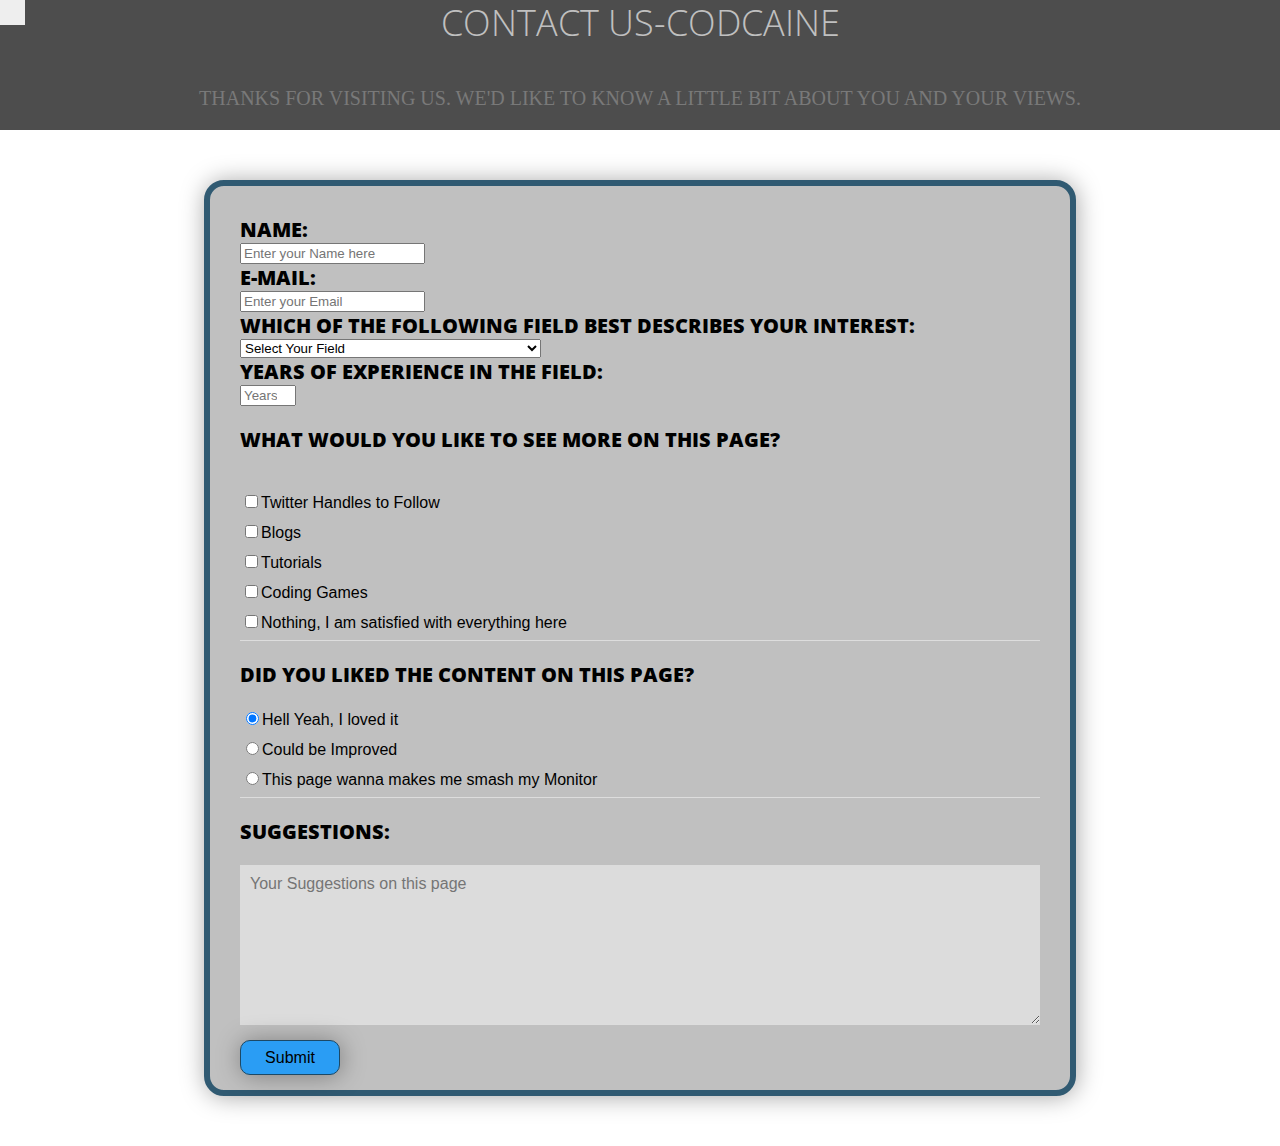
<file: Responsive Web Design/index.html>
<!--Survey Form-FreeCodeCamp Responsive Web Design Projects 2-->
<!DOCTYPE html>
<html>
<head>
  <link href='http://fonts.googleapis.com/css?family=Open+Sans+Condensed:300' rel='stylesheet' type='text/css'>
  <style media="screen">
    body{
      background-image: url(https://images.pexels.com/photos/1939485/pexels-photo-1939485.jpeg?auto=compress&cs=tinysrgb&dpr=2&h=650&w=940);
    }

    #title{
      text-align: center;
      text-shadow: 1px;
      color: #C0C0C0;
      font-size: 36px;
    }
    #description{
      font-size: 20px;
      font-family: verdana;
      text-align: center;
    }
    .heading{
      background: #4D4D4D;
    	text-transform: uppercase;
    	font-family: 'Open Sans Condensed', sans-serif;
    	color: #797979;
    	font-size: 18px;
    	font-weight: 100;
    	padding: 20px;
    	margin: -30px -30px 30px -30px;
    }
    #survey-form{
      background: #C0C0C0;;
      padding: 30px;
    	margin: 50px auto;
    	box-shadow: 1px 1px 25px rgba(0, 0, 0, 0.35);
    	border-radius: 20px;
    	border: 6px solid #305A72;
      max-width: 800px;

    }
    #name  #email #number #dropdown{
      box-sizing: border-box;
    	-webkit-box-sizing: border-box;
    	-moz-box-sizing: border-box;
    	outline: none;
    	display: block;
    	width: 100%;
    	padding: 7px;
    	border: none;
    	border-bottom: 1px solid #ddd;
    	background: transparent;
    	margin-bottom: 10px;
    	font: 16px Arial, Helvetica, sans-serif;
    	height: 45px;
    }
    #name-label, #email-label, #number-label{
    	font-family: 'Open Sans Condensed', sans-serif;
      font-size: 20px;
      text-transform: uppercase;
      font-weight: 1000;
    }
    #check {
      position: absolute;
      top: 0;
      left: 0;
      height: 25px;
      width: 25px;
      background-color: #eee;
    }
    #cont{
    -webkit-box-sizing: border-box;
    width: 100%;
  	display: block;
    padding: 1px;
    border: none;
    background: transparent;
    font: 16px Arial, Helvetica, sans-serif;
    height: 30px;
  }
  #contl{
    -webkit-box-sizing: border-box;
    width: 100%;
    display: block;
    padding: 1px;
    border: none;
  	border-bottom: 1px solid #ddd;
    background: transparent;
    font: 16px Arial, Helvetica, sans-serif;
    height: 30px;
  }
  #text{
    -webkit-box-sizing: border-box;
    width: 100%;
    display: block;
    padding: 10px;
    border: none;
  	border-bottom: 1px solid #ddd;
    background: #DCDCDC;
    font: 16px Arial, Helvetica, sans-serif;
    height: 160px;
  }
  #submit{
    -webkit-box-sizing: border-box;
    padding:5px;
    background-color: #2A9DF4;
    border-radius: 10px;
    border: 1px solid #1C4966;
  	box-shadow: 1px 1px 25px rgba(0, 0, 0, 0.35);
    width: 100px;
    height: 35px;
    margin: auto;
    font: 16px Arial, Helvetica, sans-serif;
    align-self: center;
    position: relative;
    top: 15px;

  }

  button:hover {
    animation-name: width;
    animation-duration: 500ms;
    animation-fill-mode: forwards;
  }

  @keyframes width {
    100% {
      width: 110px;
      height:38px;
      background-color: #4791d0;
    }
  }

  </style>
</head>
<title>Survey Form</title>
<body>
  <h1 id="title" class="heading">Contact Us-Codcaine</h1>
  <p id="description" class="heading">Thanks for Visiting us. We'd like to know a little bit about you and your views.</p>
<form id="survey-form">
  <label for="name" id="name-label">Name:</label><br>
  <input type="text" id="name" name="name" placeholder="Enter your Name here" required><br>
  <label for="email" id="email-label">E-mail:</label><br>
  <input type="email" id="email" name="email" placeholder="Enter your Email" required><br>
  <label for="field" id="name-label">Which of the following field best describes your interest:</label><br>
  <select name="field" id="dropdown">
    <option>Select Your Field</option>
    <option value="Web Development">Web Development</option>
    <option value="Software Development">Software Development</option>
    <option value="Blogging">Blogging</option>
    <option value="Youtube">Youtube</option>
    <option value="Gaming">Gaming, and I don't know what I am doing here</option>
    <option value="Others">Others</option>
  </select><br>
  <label for="number" id="number-label">Years of Experience in the field:</label><br>
  <input type="number" id="number" name="number" min="0" max="75" placeholder="Years"><br>
  <p id="name-label">What would you like to see more on this page?</p><br>
  <label for="Twitter Handles" id="cont">
    <input type="checkbox" id="name-label" name="more" value="Twitter Handles">Twitter Handles to Follow</input>
    <span id="check"></span>
  </label>
  <label for="Blogs" id="cont">
    <input type="checkbox" id="name-label" name="more" value="Blogs">Blogs</input>
    <span id="check"></span>
  </label>
  <label for="Tutorials" id="cont">
    <input type="checkbox" id="name-label" name="more" value="Tutorials">Tutorials</input>
    <span id="check"></span>
  </label>
  <label for="Coding Games" id="cont">
    <input type="checkbox" id="name-label" name="more" value="Coding Games">Coding Games</input>
    <span id="check"></span>
  </label>
  <label for="Nothing" id="contl">
    <input type="checkbox" id="name-label" name="more" value="Nothing">Nothing, I am satisfied with everything here</input>
    <span id="check"></span>
  </label>
  <p id="name-label">Did you liked the content on this page?</p>
  <label for="Yes" id="cont">
    <input type="radio" id="name-label" name="like" value="Yes" checked>Hell Yeah, I loved it</input>
  </label>
  <label for="Maybe" id="cont">
    <input type="radio" id="name-label" name="like" value="Maybe">Could be Improved</input>
  </label>
  <label for="No" id="contl">
    <input type="radio" id="name-label" name="like" value="No">This page wanna makes me smash my Monitor</input>
    <span id="check"></span>
  </label>
  <p id="name-label">Suggestions:</p>
  <label for "Suggestions">
    <textarea id="text" name="Suggestions" rows="10" cols="50" placeholder="Your Suggestions on this page"></textarea>
  </label>
  <button type="submit" id="submit">Submit</button>

</form>
</body>
</html>
</file>
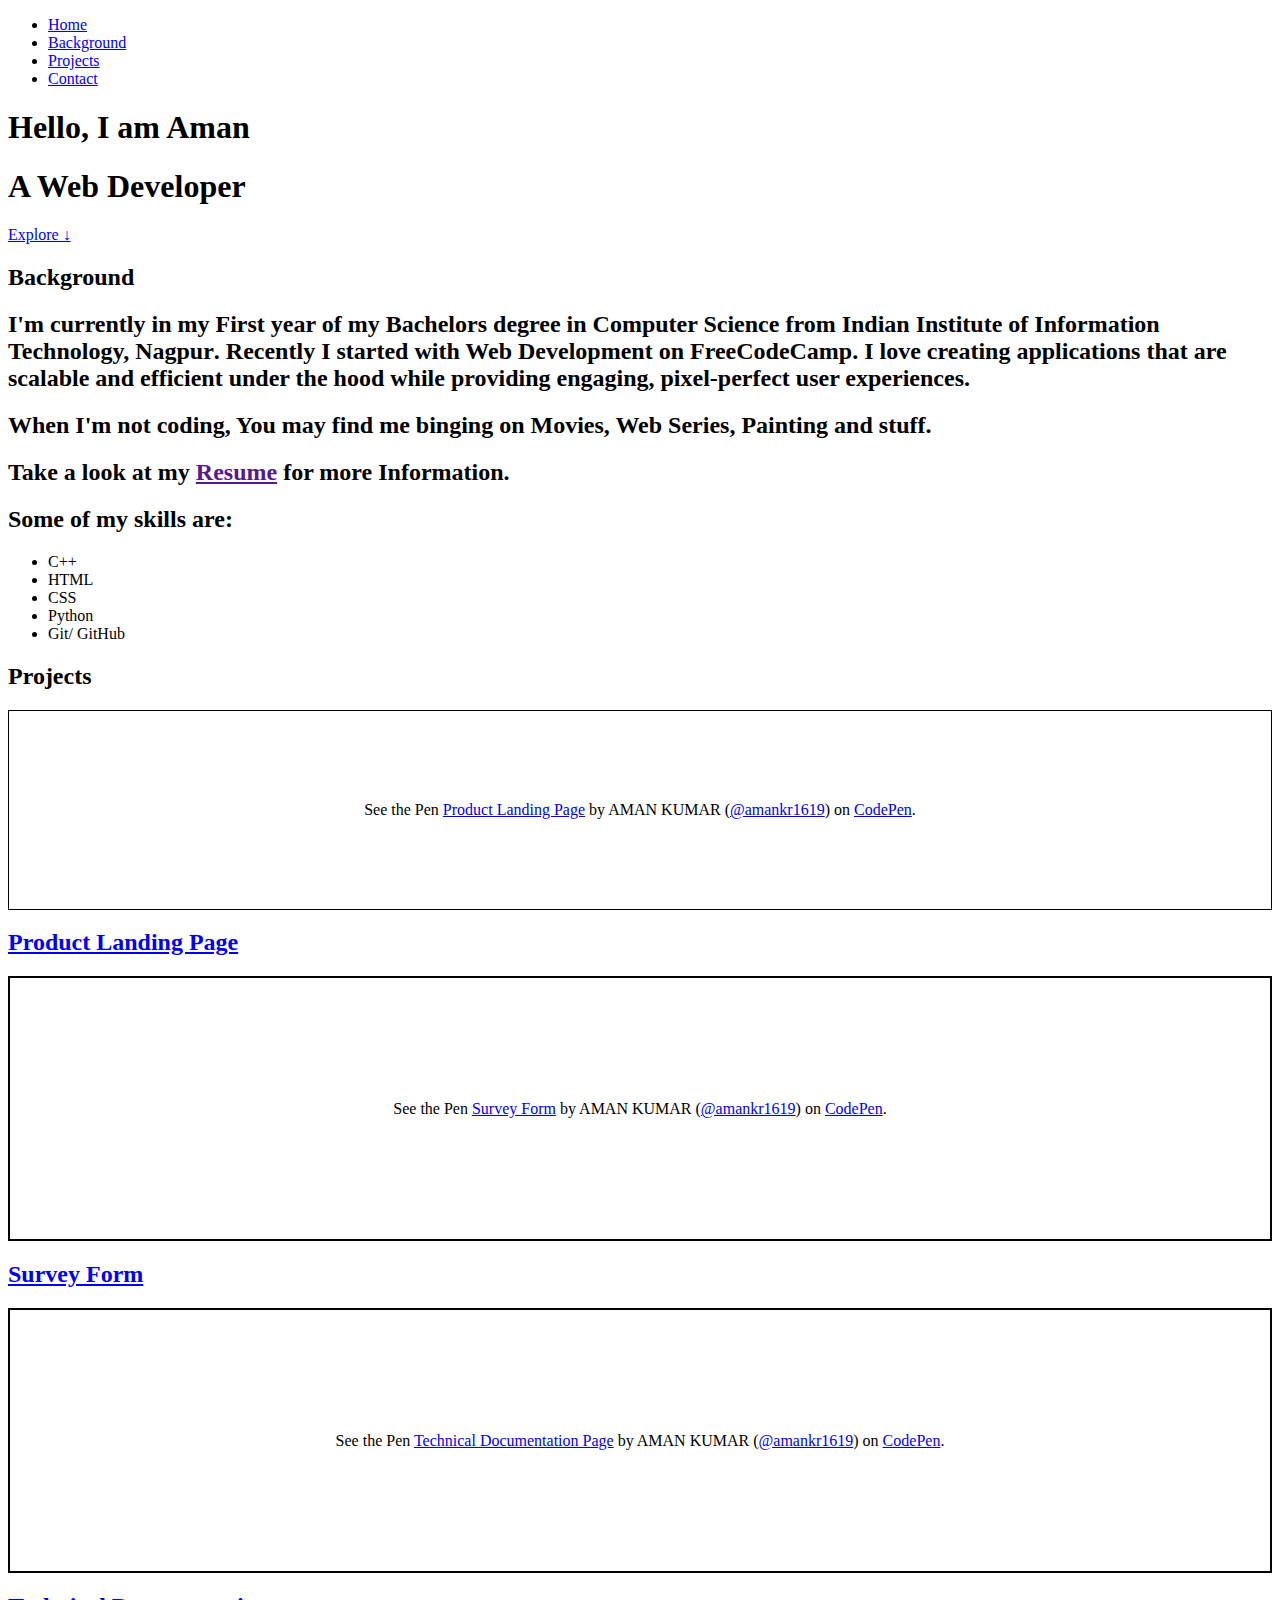
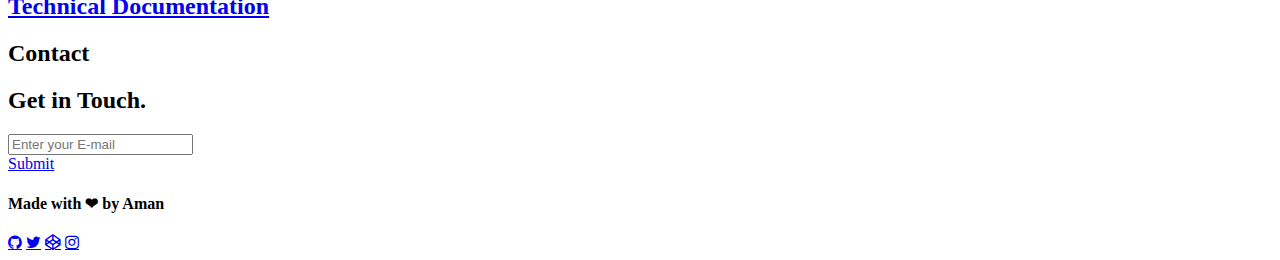
<file: Responsive Web Design/Personal Portfolio/index.html>
<!DOCTYPE html>
<html lang="en" dir="ltr">
  <head>
    <meta charset="utf-8">
    <meta name="viewport" content="width=device-width, initial-scale=1">
    <link rel="stylesheet" href="https://cdnjs.cloudflare.com/ajax/libs/font-awesome/4.7.0/css/font-awesome.min.css">
    <title>Aman Kumar</title>

  </head>
  <body>

    <!--Navbar-->

    <header>
      <nav id="navbar">
        <ul>
          <li><a class="nav-link" href="#welcome-section">Home</a></li>
          <li><a class="nav-link" href="#background">Background</a></li>
          <li><a class="nav-link" href="#projects">Projects</a></li>
          <li><a class="nav-link" href="#contact">Contact</a></li>
        </ul>
      </nav>
    </header>

    <!--Welcome-->

      <section id="welcome-section">
          <h1>Hello, I am Aman</h1>
          <h1 class="about">A Web Developer</h1>
          <div class="down"><a href="#background">Explore &#8595;</a></div>
      </section>

      <!--Background-->

      <section  id="background">
        <h2 class="header"><span class="underline">Background</span></h2>
        <article class="back-article">
          <h2 class="text">I'm currently in my First year of my Bachelors degree in Computer Science from <strong>Indian Institute of Information Technology, Nagpur</strong>. Recently I started with Web Development on <strong>FreeCodeCamp</strong>. I love creating applications that are scalable and efficient under the hood while providing engaging, pixel-perfect user experiences.</h2>
          <h2 class="text">When I'm not coding, You may find me binging on Movies, Web Series, Painting and stuff.</h2>
          <h2 class="text">Take a look at my <a class="resume" href="">Resume</a> for more Information.</h2>
          <h2 class="text">Some of my skills are:</h2>
          <ul>
            <li class="list">C++</li>
            <li class="list">HTML</li>
            <li class="list">CSS</li>
            <li class="list">Python</li>
            <li class="list" style="margin-bottom: 0px">Git/ GitHub</li>
          </ul>
        </article>
      </section>

      <!--Projects-->

      <section  id="projects">
        <h2 class="header1"><span class="underline">Projects</span></h2>
        <div id="projects">
          <div id="block">
            <p class="codepen" data-height="265" data-theme-id="default" data-default-tab="css,result" data-user="amankr1619" data-slug-hash="KKVMwGp" data-preview="true" style="height: 200px; box-sizing: border-box; display: flex; align-items: center; justify-content: center; border: 0.2px solid; margin: 0.1em 0; padding: 0.1em;" data-pen-title="Product Landing Page">
              <span>See the Pen <a href="https://codepen.io/amankr1619/pen/KKVMwGp">
              Product Landing Page</a> by AMAN KUMAR (<a href="https://codepen.io/amankr1619">@amankr1619</a>)
              on <a href="https://codepen.io">CodePen</a>.</span>
            </p>
            <script async src="https://static.codepen.io/assets/embed/ei.js"></script>
            <h2 class="project-tile"><a class="pen" href="https://codepen.io/amankr1619/pen/KKVMwGp">Product Landing Page</a></h2>

          </div>
          <div id="block">
            <p class="codepen" data-height="265" data-theme-id="dark" data-default-tab="html,result" data-user="amankr1619" data-slug-hash="OJMpJwP" data-preview="true" style="height: 265px; box-sizing: border-box; display: flex; align-items: center; justify-content: center; border: 2px solid; margin: 1em 0; padding: 1em;" data-pen-title="Survey Form">
              <span>See the Pen <a href="https://codepen.io/amankr1619/pen/OJMpJwP">
              Survey Form</a> by AMAN KUMAR (<a href="https://codepen.io/amankr1619">@amankr1619</a>)
              on <a href="https://codepen.io">CodePen</a>.</span>
            </p>
            <script async src="https://static.codepen.io/assets/embed/ei.js"></script>
            <h2 class="project-tile"><a class="pen" href="https://codepen.io/amankr1619/pen/OJMpJwP">Survey Form</a></h2>
          </div>
          <div id="block">
            <p class="codepen" data-height="265" data-theme-id="dark" data-default-tab="html,result" data-user="amankr1619" data-slug-hash="yLeVEGJ" data-preview="true" style="height: 265px; box-sizing: border-box; display: flex; align-items: center; justify-content: center; border: 2px solid; margin: 1em 0; padding: 1em;" data-pen-title="Technical Documentation Page">
              <span>See the Pen <a href="https://codepen.io/amankr1619/pen/yLeVEGJ">
              Technical Documentation Page</a> by AMAN KUMAR (<a href="https://codepen.io/amankr1619">@amankr1619</a>)
              on <a href="https://codepen.io">CodePen</a>.</span>
            </p>
            <script async src="https://static.codepen.io/assets/embed/ei.js"></script>
            <h2 class="project-tile"><a class="pen" href="https://codepen.io/amankr1619/pen/yLeVEGJ">Technical Documentation</a></h2>
          </div>
        </div>
      </section>

      <!--Contact-->

      <section id="contact">
        <h2 class="header2"><span class="underline">Contact</span></h2>
        <h2 class="text2">Get in Touch.</h2>
        <div class="emailid">
          <input type="email" name="email" id="email" placeholder="Enter your E-mail">
        </div>
        <div class="submit-div">
            <div class="submit"><a href="#">Submit</a></div>
        </div>
      </section>

      <!--footer-->

      <footer>
        <h4 class="left">Made with &#10084; by Aman</h4>
        <div class="icon-flex">
          <a target="_blank" href="https://github.com/amankr1619" id="profile-link" class="fa fa-github"></a>
          <a target="_blank" href="https://twitter.com/a_man_kr" id="profile-link" class="fa fa-twitter"></a>
          <a target="_blank" href="https://codepen.io/amankr1619" id="profile-link" class="fa fa-codepen"></a>
          <a target="_blank" href="https://www.instagram.com/kr_aman/" id="profile-link" class="fa fa-instagram"></a>


        </div>
      </footer>

  </body>
</html>
</file>
